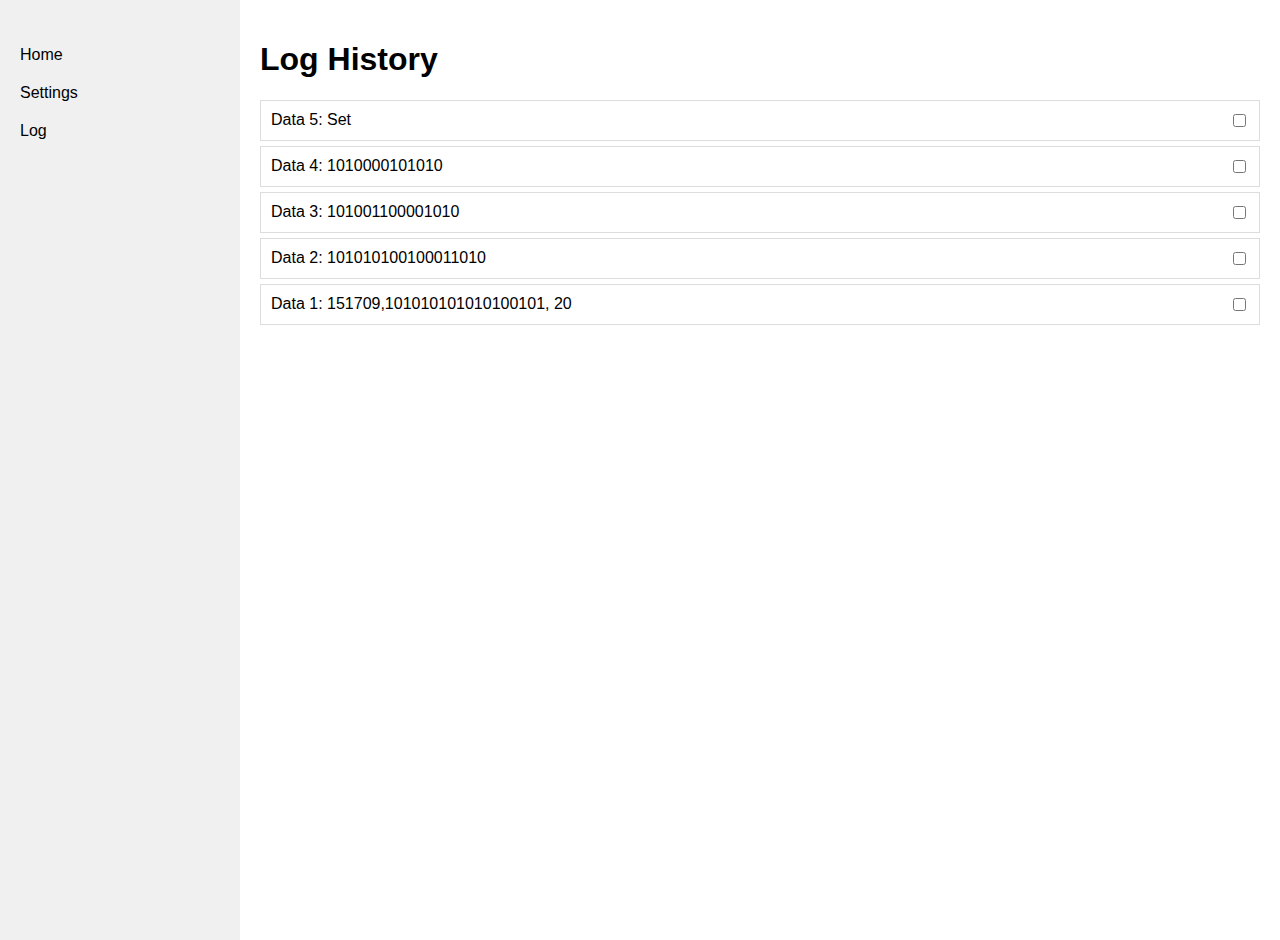
<file: web_ui/data/index.html>
<!DOCTYPE html>
<html lang="en">
<head>
    <meta charset="UTF-8">
    <meta name="viewport" content="width=device-width, initial-scale=1.0">
    <title>Schlage Skeleton Key</title>
    <link rel="stylesheet" href="style.css">
</head>
<body>
    <div id="sidebar">
        <ul>
            <li><a href="/">Home</a></li>
            <li><a href="settings.html">Settings</a></li>
            <li><a href="data/data.txt">Log</a></li>
            <!-- Add more navigation links as needed -->
        </ul>
    </div>
    <div id="main-content">
        <h1>Log History</h1>
        <!-- Content will change based on the page displayed -->
        <div id="data-container">
            <!-- Data rows will be inserted here by JavaScript -->
        </div>
    </div>
    <script src="script.js"></script>

    <!-- Modal -->
<div id="myModal" class="modal">
    <!-- Modal content -->
    <div class="modal-content">
      <span class="close">&times;</span>
      <textarea id="modal-text" rows="1" cols="50"></textarea>
      <div class="modal-buttons">
        <button id="replay-btn">Replay Wiegand Code</button>
      </div>
    </div>
  </div>
  
</body>
</html>
</file>
<file: web_ui/data/style.css>
/* style.css */
body {
    display: flex;
    margin: 0;
    font-family: Arial, sans-serif;
}

#sidebar {
    width: 200px; /* Adjust the width of the sidebar */
    background-color: #f0f0f0; /* Sidebar background color */
    padding: 20px;
    height: 100vh; /* Full height of the viewport */
}

#sidebar ul {
    list-style-type: none;
    padding: 0;
}

#sidebar ul li a {
    text-decoration: none;
    color: #000;
    display: block;
    padding: 10px 0;
}

#sidebar ul li a:hover {
    background-color: #ddd;
}

#main-content {
    flex-grow: 1;
    padding: 20px;
}

#data-container {
    margin-top: 20px;
}

.row {
    padding: 10px;
    margin-bottom: 5px;
    border: 1px solid #ddd;
    cursor: pointer;
}

.row:hover {
    background-color: #f0f0f0;
}

/* The Modal (background) */
.modal {
    display: none; /* Hidden by default */
    position: fixed; /* Stay in place */
    z-index: 1; /* Sit on top */
    left: 0;
    top: 0;
    width: 100%; /* Full width */
    height: 100%; /* Full height */
    overflow: auto; /* Enable scroll if needed */
    background-color: rgb(0,0,0); /* Fallback color */
    background-color: rgba(0,0,0,0.4); /* Black w/ opacity */
  }
  
  /* Modal Content */
  .modal-content {
    background-color: #fefefe;
    margin: 15% auto; /* 15% from the top and centered */
    padding: 20px;
    border: 1px solid #888;
    width: 80%; /* Could be more or less, depending on screen size */
  }
  
  /* The Close Button */
  .close {
    color: #aaa;
    float: right;
    font-size: 28px;
    font-weight: bold;
  }
  
  .close:hover,
  .close:focus {
    color: black;
    text-decoration: none;
    cursor: pointer;
  }
  
  .modal-buttons {
    margin-top: 20px;
    text-align: center;
  }
</file>
